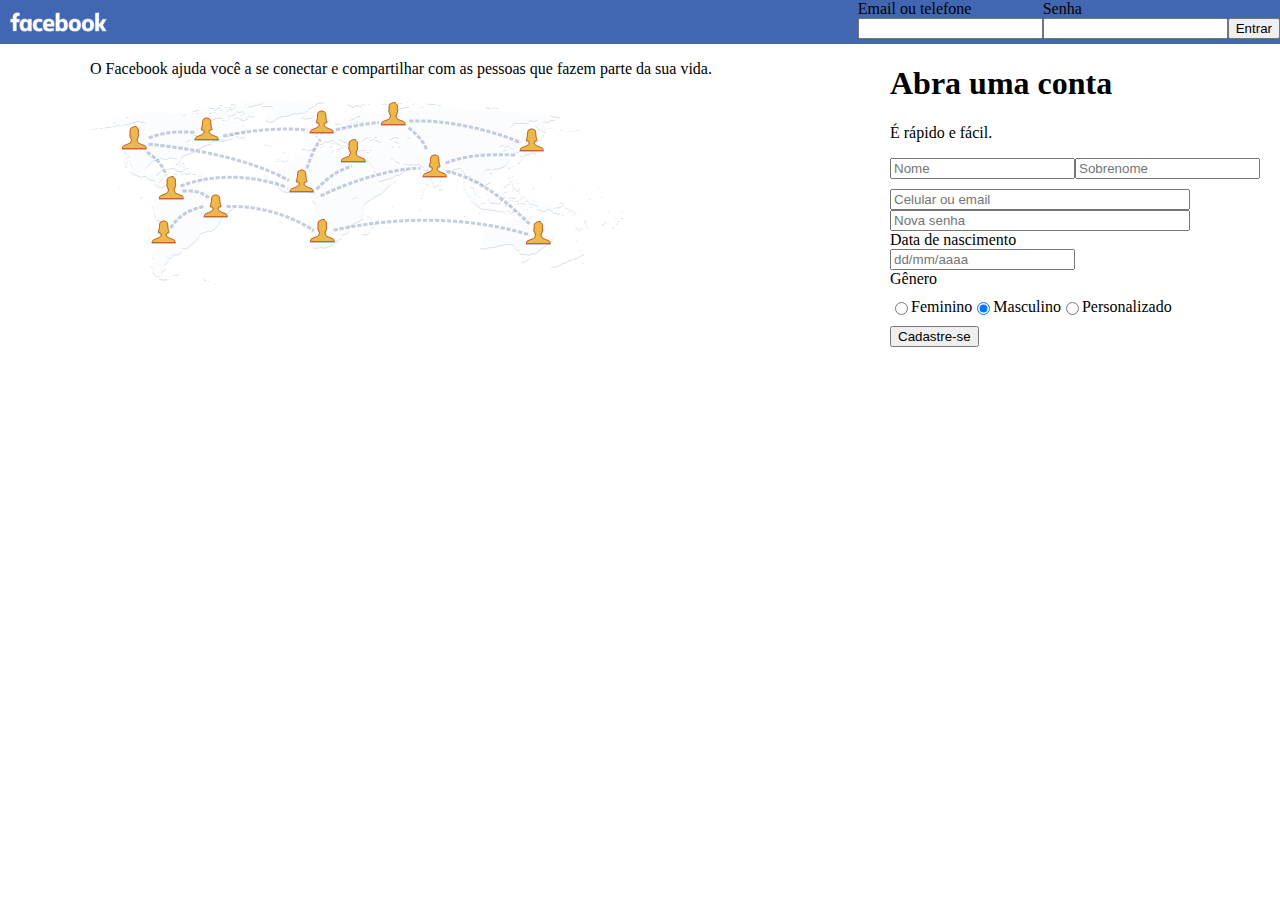
<file: project/facebook-signup/index.html>
<!DOCTYPE html>
<html lang="pt-br">

  <head>
    <meta charset="UTF-8">
    <meta name="viewport" content="width=device-width, initial-scale=1.0">
    <title>Facebook</title>
    <link rel="stylesheet" href="style.css">
  </head>

  <body>
    <header class="top-bar">
      <img src="facebook-logo.png" alt="Logo Facebook" class="facebook-logo">
      <form action="" method="GET" class="facebook-login">
        <div class="form-group">
          <label for="user-email-phone" id="user-email-phone-label">Email ou telefone</label>
          <input type="text" id="user-email-phone">
        </div>
        <div class="form-group">
          <label for="user-password" id="user-password-label">Senha</label>
          <input type="password" id="user-password">
        </div>
        <div class="form-control">
          <button type="submit" id="button-login">Entrar</button>
        </div>
      </form>
    </header>

    <section>
      <div class="main-content">
        <div class="left-content">
          <p id="facebook-slogan">O Facebook ajuda você a se conectar e compartilhar com as pessoas que fazem parte da sua vida.</p>
          <img id="facebook-networking" src="networking.png" alt="networking">
        </div>
        <div class="right-content">
          <h1>Abra uma conta</h1>
          <p class="quick-easy">É rápido e fácil.</p>
          <form action="" class="form-user">
            <div class="box1">
              <input type="text" name="firstname" placeholder="Nome">
              <input type="text" name="lastname" placeholder="Sobrenome">
            </div>
            <div class="box2">
              <input type="text" name="phone_email" placeholder="Celular ou email">
              <input type="password" name="password" type="password" placeholder="Nova senha">
            </div>
            <div class=box3>
              <label id="label-birthdate">Data de nascimento</label>
              <input type="text" name="birthdate" placeholder="dd/mm/aaaa">
            </div>
            <div class="gender-container" id="gender-container">
              <label for="" id="label-gender">Gênero</label>
              <div class="box4">
                <input type="radio" id="fem" name="gender" value="Feminino">Feminino
                <input type="radio" id="masc" name="gender" value="Masculino" checked>Masculino
                <input type="radio" id="pers" name="gender" value="Personalizado">Personalizado
              </div>
            </div>
            <button id="facebook-register" class="facebook-register" type="submit">Cadastre-se</button>
          </form>
        </div>
      </div>
    </section>
    <script src="script.js"></script>
  </body>
</html>
</file>
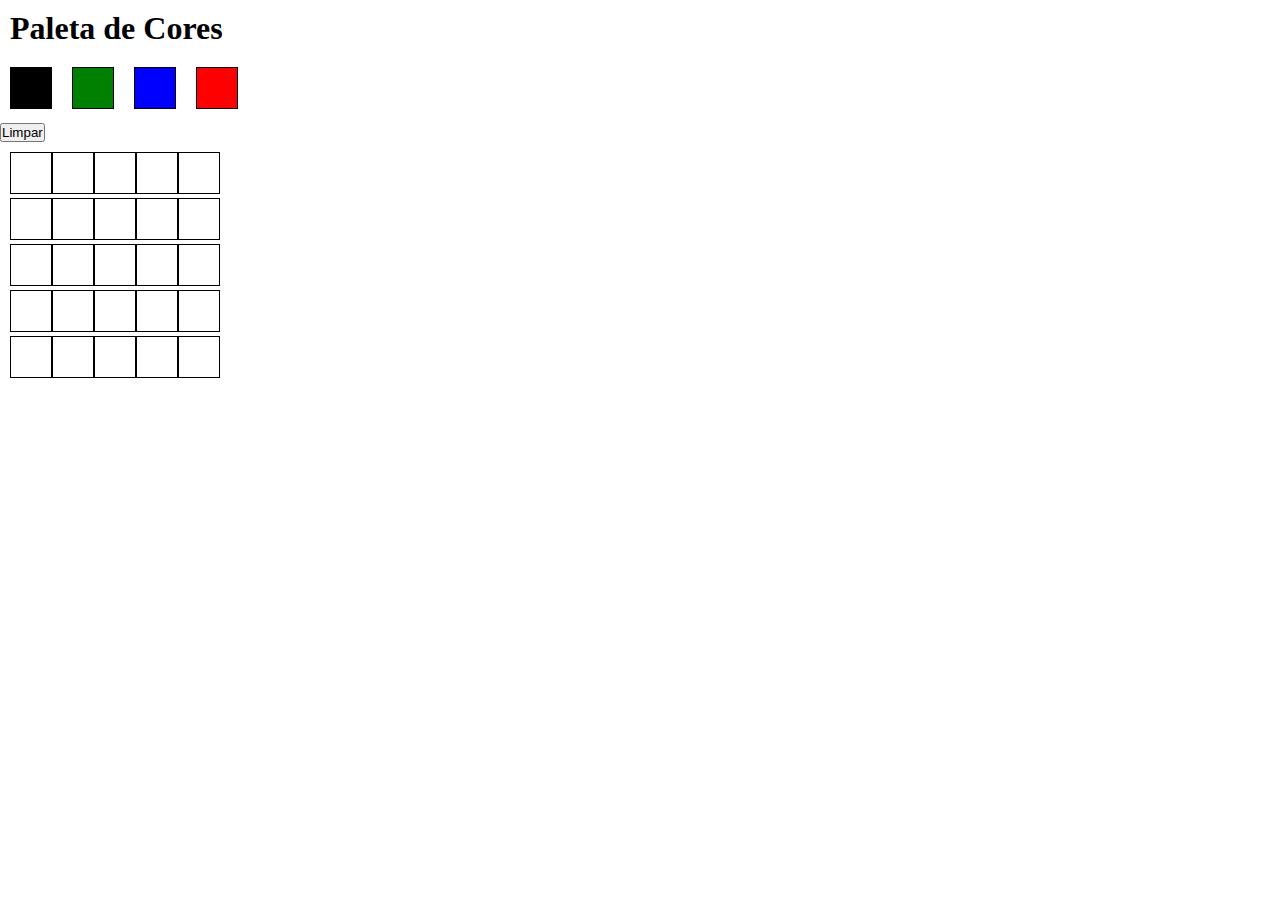
<file: project/pixels-art/index.html>
<!DOCTYPE html>
<html lang="en">
<head>
    <meta charset="UTF-8">
    <meta name="viewport" content="width=device-width, initial-scale=1.0">
    <title>Paleta de Cores</title>
    <link rel="stylesheet" href="style.css">
</head>
<body>

<script src="script.js"></script>    
</body>
</html>
</file>
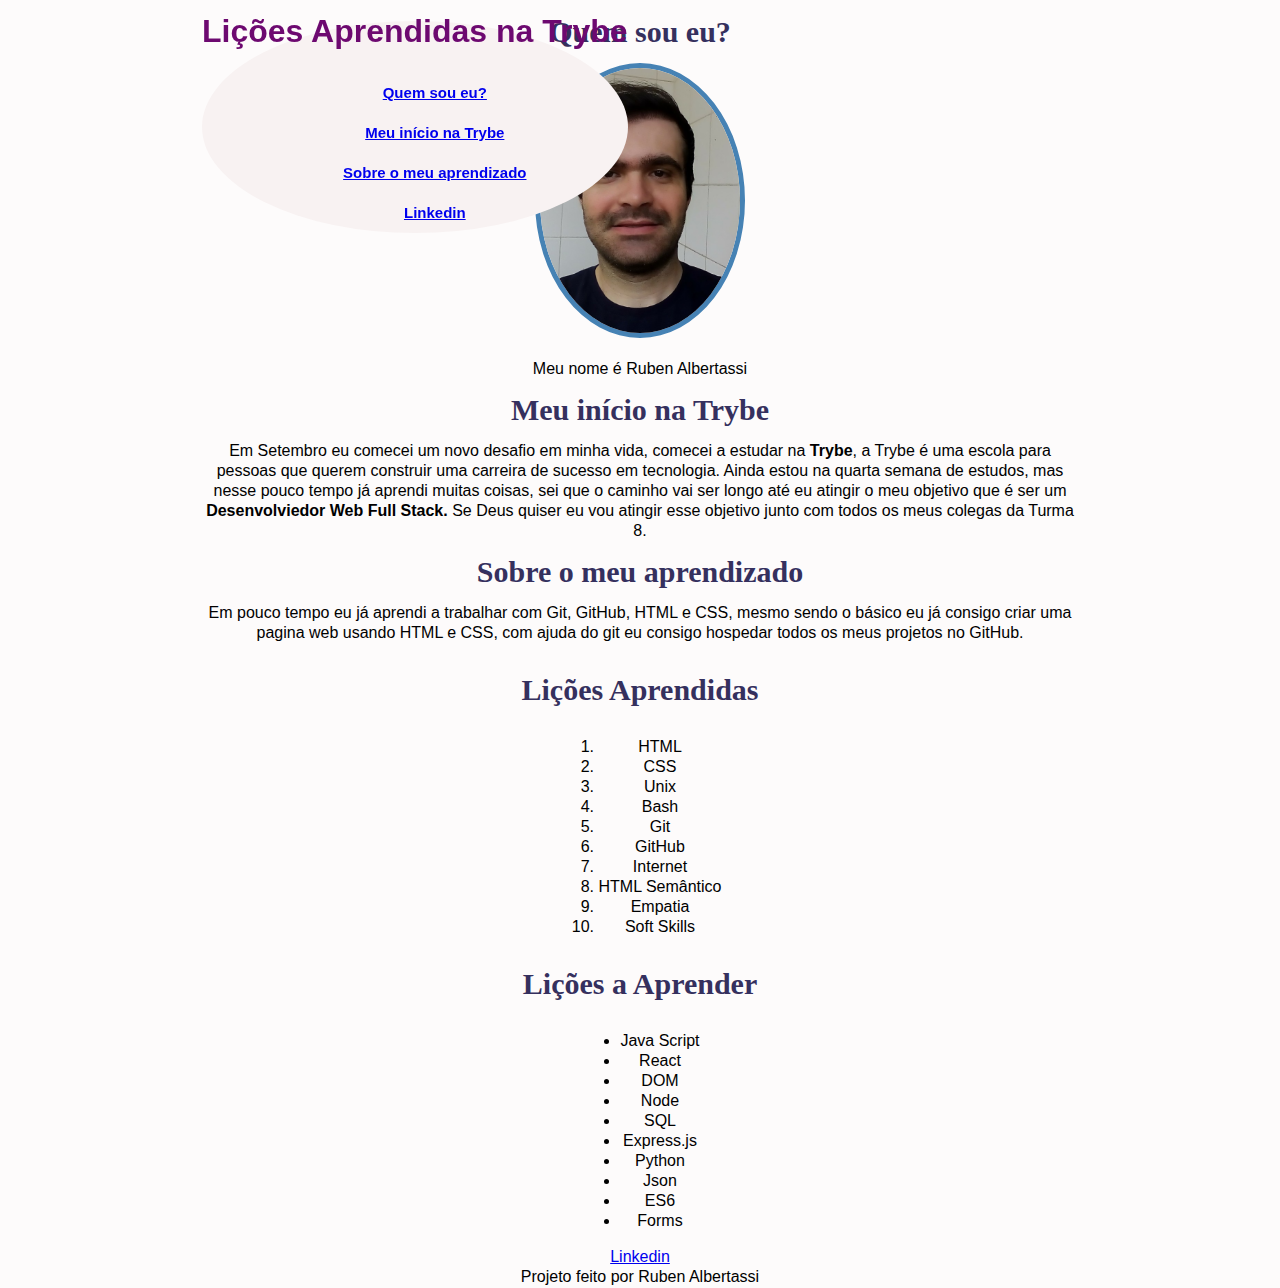
<file: project/project-lessons-learned/index.html>
<!DOCTYPE html>
<html lang="en">
<head>
    <meta charset="UTF-8">     
    <link rel="stylesheet" type="text/css" href="style.css">
    <title>Document</title>
</head>
<body>
    <header id="cabecalho">
        <h1 id="titulo">Lições Aprendidas na Trybe
            <nav>
                <ol>
                    <li><a href="#eu">Quem sou eu?</a></li>
                    <li><a href="#inicio">Meu início na Trybe</a></li>
                    <li><a href="#aprendizado">Sobre o meu aprendizado</a></li>
                    <li><a href="#linkedin">Linkedin</a></li>
                </ol>
            </nav>
        </h1>
    </header>
    <main>
        <section id="section">  
            <table>
                <h2 id="eu">Quem sou eu?</h2>
                <img id="minha_foto" src="foto.png" alt="Foto do Ruben">
                <p>Meu nome é Ruben Albertassi</p>
                <article class="lado-esquerdo lado-direito">
                    <h2 id="inicio">Meu início na Trybe</h2>
                    <p>Em Setembro eu comecei um novo desafio em minha vida, comecei a estudar na <strong>Trybe</strong>, a Trybe é uma escola para pessoas que querem construir uma carreira de sucesso em tecnologia. Ainda estou na quarta semana de estudos, mas nesse pouco tempo já aprendi muitas coisas, sei que o caminho vai ser longo até eu atingir o meu objetivo que é ser um <strong>Desenvolviedor Web Full Stack.</strong> Se Deus quiser eu vou atingir esse objetivo junto com todos os meus colegas da Turma 8.</p>                           
                </article>    
                <aside>
                    <h2 id="aprendizado">Sobre o meu aprendizado</h2>
                    <p>Em pouco tempo eu já aprendi a trabalhar com Git, GitHub, HTML e CSS, mesmo sendo o básico eu já consigo criar uma pagina web usando HTML e CSS, com ajuda do git eu consigo hospedar todos os meus projetos no GitHub.</p>
                </aside>  
                </section>
            </table> 
        <h2>Lições Aprendidas</h2>                     
            <ol id="licoes_aprendidas">
                <li>HTML</li>
                <li>CSS</li>
                <li>Unix</li>
                <li>Bash</li>
                <li>Git</li>
                <li>GitHub</li>
                <li>Internet</li>
                <li>HTML Semântico</li>
                <li>Empatia</li>
                <li>Soft Skills</li>
            </ol>
            <h2>Lições a Aprender</h2>
            <ul id="licoes_a_aprender">
                <li>Java Script</li>
                <li>React</li>
                <li>DOM</li>
                <li>Node</li>
                <li>SQL</li>
                <li>Express.js</li>
                <li>Python</li>
                <li>Json</li>
                <li>ES6</li>
                <li>Forms</li>
            </ul>           
    </main>
    <nav>
        <a href="https://www.linkedin.com/in/ruben-albertassi/" target="_blank" id="linkedin">Linkedin</a>    
    </nav>     
    <footer id="rodape">Projeto feito por Ruben Albertassi</footer>
</body>
</html>
</file>
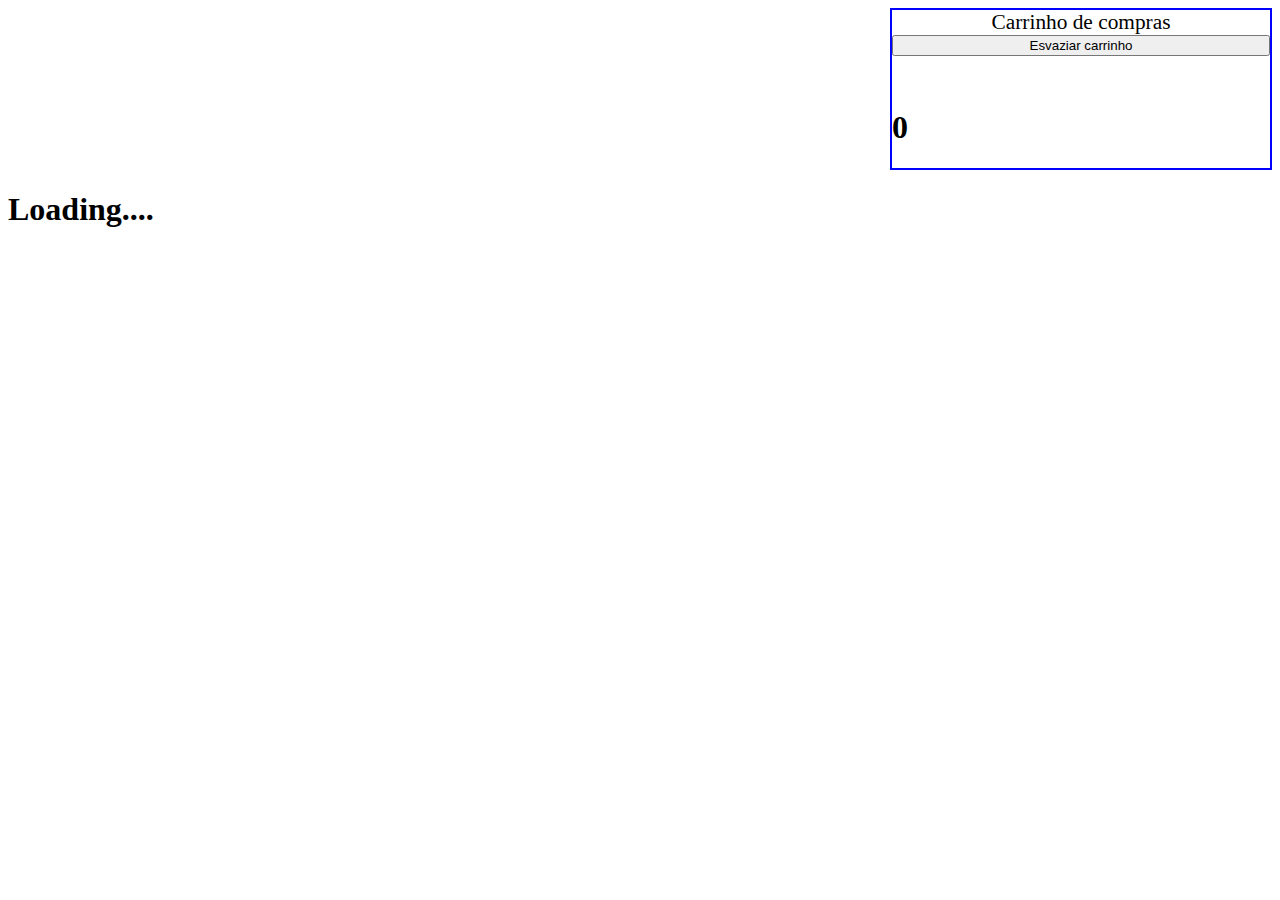
<file: project/shopping-cart/index.html>
<!DOCTYPE html>
<html lang="pt-br">
  <head>
    <meta charset="UTF-8" />
    <meta name="viewport" content="width=device-width, initial-scale=1.0" />
    <meta http-equiv="X-UA-Compatible" content="ie=edge" />
    <title>Document</title>
    <link rel="stylesheet" href="style.css" />  
  </head>
  <body>
    <section class="container">
      <section class="items"></section>
      <section class="cart">
        <span class="cart__title">Carrinho de compras</span>
        <button class="empty-cart">Esvaziar carrinho</button>
        <ol class="cart__items"></ol>
        <h1 class="total-price"></h1>
      </section>
    </section>
    <script src="script.js"></script>
  </body>
</html>
</file>
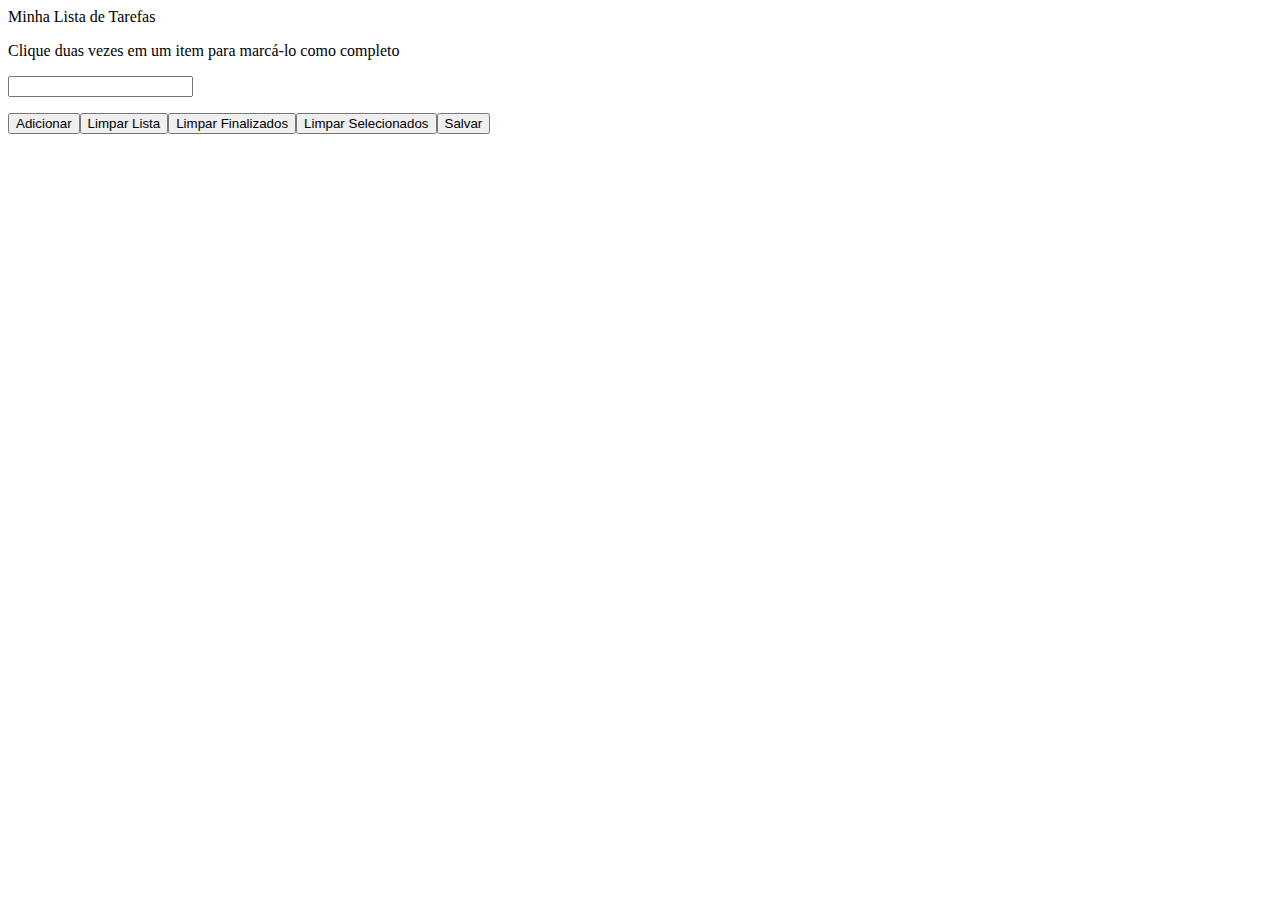
<file: project/todo-list/index.html>
<!DOCTYPE html>
<html lang="en">
<head>
    <meta charset="UTF-8">
    <meta name="viewport" content="width=device-width, initial-scale=1.0">
    <title>Minha Lista de Tarefas</title>
    <link rel="stylesheet" href="style.css">
</head>
<body>

<script src="script.js"></script>
</body>
</html>
</file>
<file: project/facebook-signup/style.css>
body {
    box-sizing: border-box;
    margin: 0;
    padding: 0;
}
  
.facebook-register {
    margin-top: 10px;
}
  
.box1 {
    display: flex;
    flex-direction: row;
}
  
.box2 {
    display: flex;
    flex-direction: column;
    margin-top: 10px;
}
  
.box4 {
    display: flex;
    flex-direction: row;
    margin-top: 10px;
}
  
.erro {
    border-color: red;
}
  
.facebook-login {
    display: flex;
}
  
.form-control {
    align-self: flex-end;
    margin-bottom: 5px;
}
  
.form-group {
    display: flex;
    flex-direction: column;
}
  
.form-user {
    margin-top: 10px;
}
  
.left-content {
    width: 800px;
}
  
.main-content {
    display: flex;
    flex-flow: row wrap;
    justify-content: center;
}
  
.right-content {
    margin-bottom: 10px;
    width: 300px;
}
  
.top-bar {
    background-color: rgb(66, 103, 178);
    display: flex;
    justify-content: space-between;
}
</file>
<file: project/pixels-art/style.css>
* {
    margin: 0;
    padding: 0;   
}

h1 {
    margin: 10px;
}

.color {
    border: 1px solid black;
    width: 40px;
    height: 40px;
    list-style-type: none;
    display: inline-block;
    margin: 10px;
}

.selected {
    border: 1px solid black;
    width: 40px;
    height: 40px;
    list-style-type: none;
    display: inline-block;
    margin: 10px;
}

#pixel-board {   
    width: 240px;
    height: 240px;    
    margin: 10px;
}

.pixel {
    width: 40px;
    height: 40px;
    border: 1px solid black;
    list-style-type: none;
    display: inline-block;    
}
</file>
<file: project/project-lessons-learned/style.css>
body {
    background-color: rgb(253, 251, 251);
    text-align: center;
    font-family: sans-serif;   
    padding: 1px 2px;   
    line-height: 20px;
    margin: 0 200px;
    border: blue; 
}

#cabecalho {
    top: 0px;  
    position: fixed;      
}

#cabecalho li {
    list-style-type: none;
    font-size: 15px;
    padding: 10px 10px;
    line-height: 20px;
}

#titulo {
    color: rgb(109, 9, 112); 
    background-color: rgb(248, 242, 242);    
    border-radius: 100%;
    line-height: 20px;
}

#minha_foto {
    width: 200px;
    border-radius: 100%;
    border: 5px solid steelblue;
}

h2 {
    color: rgb(53, 48, 94); 
    font-size: 30px; 
    font-family: cursive;
    padding: 1px 2px;  
    line-height: 20px;
    margin: 20px;
}

#licoes_aprendidas, #licoes_a_aprender {
    display: inline-block;
}
</file>
<file: project/shopping-cart/style.css>
.top-bar {
  align-items: center;
  display: flex;
  height: 100px;
  justify-content: space-around;
  margin-bottom: 10px;
  width: 100%;
}

.top-bar .input-name-group {
  align-items: flex-start;
  display: flex;
}

.top-bar .input-terms-group {
  align-items: flex-start;
  display: flex;
}

.container {
  display: flex;
  justify-content: space-around;
  width: 100%;
}

.items {
  display: flex;
  flex-basis: 70%;
  flex-wrap: wrap;
  justify-content: center;
}

.item {
  border: 2px solid blue;
  border-radius: 5px;
  box-sizing: border-box;
  display: flex;
  flex-direction: column;
  height: auto;
  margin: 5px;
  width: 200px;
}

.item .item__sku {
  display: none;
}

.item .item__title {
  flex-grow: 1;
  padding: 10px;
  text-align: center;
}

.item .item__image {
  width: 100%;
}

.item .item__add {
  background-color: green;
  border: 0;
  cursor: pointer;
  margin: 0;
  padding: 5px;
}

.cart {
  display: flex;
  flex-basis: 30%;
  flex-flow: column wrap;
  border: 2px solid blue;
}

.cart .cart__title {
  flex-basis: 1;
  font-size: 16pt;
  text-align: center;
}
</file>
<file: project/todo-list/style.css>
.completed {
    text-decoration: line-through;
}
</file>
